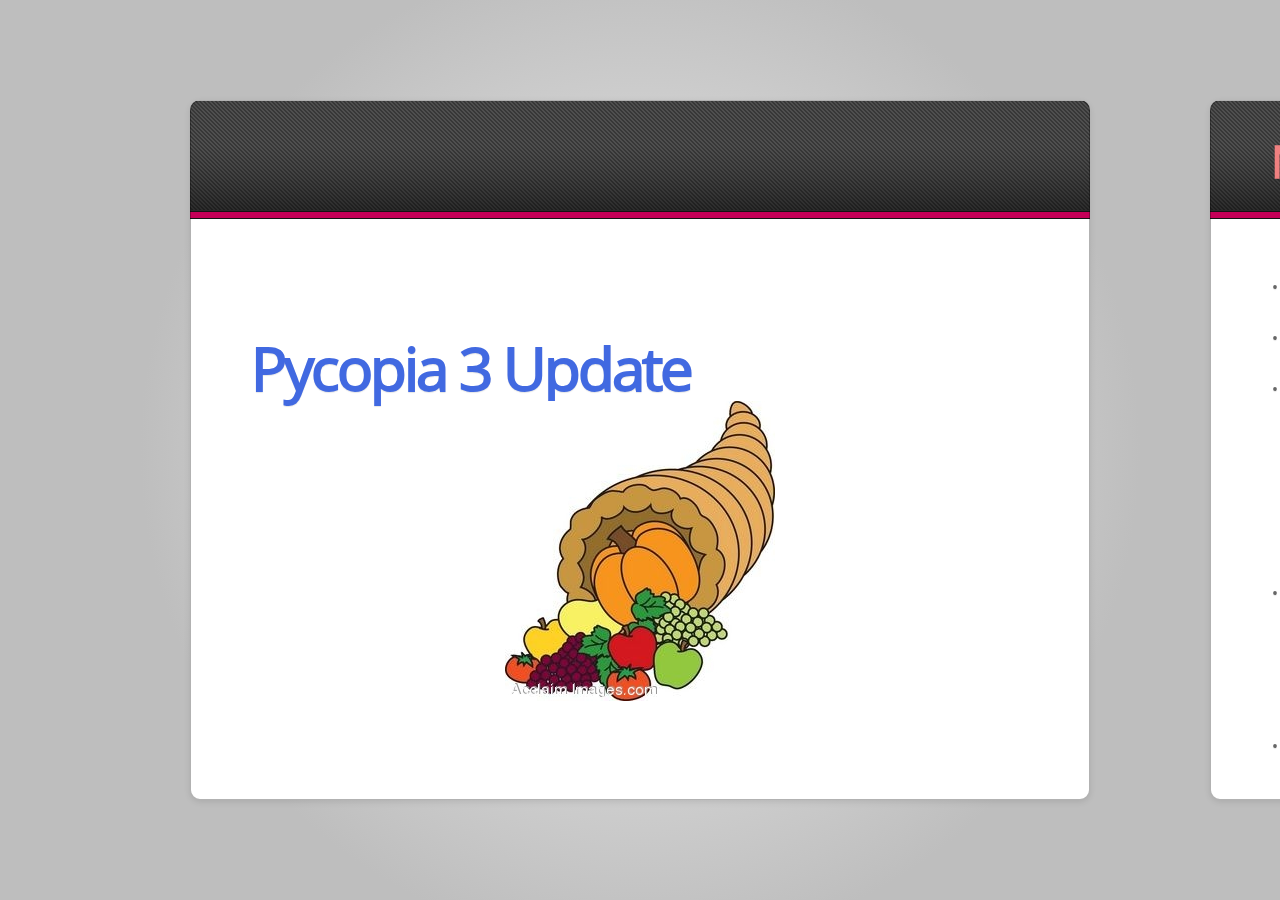
<file: index.html>
<!DOCTYPE html>


<html>
  <head>
    <meta http-equiv="Content-Type" content="text/html; charset=utf-8" />
    
    <title>Pycopia 3 Update &mdash; Pycopia 3 2015.01.07 documentation</title>
    
    <link rel="stylesheet" href="_static/basic.css" type="text/css" />
    <link rel="stylesheet" href="_static/styles.css" type="text/css" />
    <link rel="stylesheet" href="_static/single.css" type="text/css" />
    
    <link rel="stylesheet" href="_static/custom.css" type="text/css" />
    

    <link rel="stylesheet" href="_static/pygments.css" type="text/css" />
    
    <script type="text/javascript">
      var DOCUMENTATION_OPTIONS = {
        URL_ROOT:    './',
        VERSION:     '2015.01.07',
        COLLAPSE_INDEX: false,
        FILE_SUFFIX: '.html',
        HAS_SOURCE:  true
      };
    </script>
    <script type="text/javascript" src="_static/jquery.js"></script>
    <script type="text/javascript" src="_static/underscore.js"></script>
    <script type="text/javascript" src="_static/doctools.js"></script>
    <script type="text/javascript" src="_static/common.js"></script>
    <script type="text/javascript" src="_static/slides.js"></script>
    <script type="text/javascript" src="_static/sync.js"></script>
    <script type="text/javascript" src="_static/controller.js"></script>
    <script type="text/javascript" src="_static/init.js"></script>
    
    <link rel="top" title="Pycopia 3 2015.01.07 documentation" href="#" /> 
  </head>
  <body>

<section
   id="slide_container"
   class='slides layout-regular'>


  <article class="slide level-1" id="pycopia-3-update">
<h1>Pycopia 3 Update</h1>
<img alt="_images/cornucopia.jpg" class="align-center" src="_images/cornucopia.jpg" />

</article>
<article class="slide level-2" id="motivation">
<h2>Motivation</h2>
<ul class="simple">
<li>Refresh to newer Python 3 language.</li>
<li>Leverage newer third-party modules.</li>
<li>Original design somewhat ad-hoc:<ul>
<li>Concepts added over time.</li>
<li>Some features never actually used.</li>
<li>Had to extend Python in some areas.</li>
</ul>
</li>
<li>Python now has more and better standard modules.<ul>
<li>Can now use more standard modules.</li>
<li>More maintainable.</li>
</ul>
</li>
<li>Opportunity for cleaning up the code
(As with Python 3 itself)</li>
</ul>

</article>
<article class="slide level-3" id="python-3">
<h3>Python 3</h3>
<ul class="simple">
<li>Python 3 is the future of Python:<ul>
<li>Better text/unicode and data separation.</li>
<li>More built-in language features<ul>
<li>Better memory management.</li>
<li>Function annotations, non-local variables.</li>
<li><em>yield from</em>, Exception chaining, print function, enums</li>
</ul>
</li>
<li>Unified IO model.</li>
<li>Standardized asynchronous IO.</li>
<li>Active development.</li>
</ul>
</li>
</ul>

</article>
<article class="slide level-2" id="major-qa-framework-features">
<h2>Major QA Framework Features</h2>
<ul class="simple">
<li>Intended to support the entire gamut of QA activities.</li>
</ul>
<ul class="build">
<li><p class="first">Collection of modules to support writing test cases.</p>
</li>
<li><p class="first">Collection of modules to support writing tools.</p>
</li>
<li><p class="first">Means to run test cases in flexible ways.</p>
</li>
<li><p class="first">Means to report test case results that are accurate.</p>
</li>
<li><p class="first">Means to manage test cases.</p>
<blockquote>
<div><ul class="simple">
<li>Test coverage</li>
<li>Maintenance and obsolecense.</li>
</ul>
</div></blockquote>
</li>
<li><p class="first">Manage lab assets.</p>
</li>
</ul>

</article>
<article class="slide level-3" id="features-cont">
<h3>Features (cont)</h3>
<ul class="simple">
<li>Easy to write test cases; low overhead, limited boilerplate.</li>
<li>Accurate, reliable results.</li>
</ul>
<ul class="build simple">
<li>No false positives.</li>
<li>No false negatives.</li>
<li><strong>PASSED</strong> really means passed, <strong>FAIL</strong> really means fail.</li>
<li>Dynamic test suite construction (adjusts to configuration).</li>
<li>Flexible test invocation: automated or manual.</li>
<li>Mix automated and manual tests.</li>
<li>Automated test permutations.</li>
<li>Global, per-test, and per-user configuration.</li>
</ul>

</article>
<article class="slide level-3" id="id1">
<h3>Features (cont)</h3>
<ul class="simple">
<li>Abstract runtime environment.</li>
</ul>
<ul class="build simple">
<li>Test cases are portable across testbeds.</li>
<li>Test cases are are reusable in different suites.</li>
<li>General purpose controllers to interact with devices from tests, or tools.</li>
<li>Test management and reporting.<ul>
<li>Manage test coverage and risk</li>
<li>Product quality dashboards</li>
</ul>
</li>
</ul>

</article>
<article class="slide level-2" id="design-philosophy">
<h2>Design Philosophy</h2>
<ul class="simple">
<li>Modular, using Python package hierarchy.</li>
<li>Re-usable test cases.<ul>
<li>Use only abstract environment objects, not specific hardware.</li>
<li>Environment objects hold necessary data in an intuitive way.</li>
<li>Environment objects may be controlled via <em>controllers</em>, dynamically
constructed on demand by the test.</li>
<li>Small, single-purpose test case.</li>
<li>Should be composable for different purposes.</li>
<li>Dynamic suite constructions, run time selection of tests.</li>
</ul>
</li>
</ul>

</article>
<article class="slide level-2" id="id2">
<h2>Design Philosophy</h2>
<p>Test plan prose is also kept inside the test case code itself. It is the only
test case documentation. Better chance of being accurate.</p>
<p>End result are test cases that are small, simple, and easy to read and
understand.</p>
<p>Manual tests should also benefit from it, streamlining manual operations.</p>

</article>
<article class="slide level-3" id="test-outcomes">
<h3>Test Outcomes</h3>
<p>A test framework is also software, and may also have bugs.</p>
<table border="1" class="docutils">
<caption>Possible test run outcomes</caption>
<colgroup>
<col width="56%" />
<col width="44%" />
</colgroup>
<thead valign="bottom">
<tr class="row-odd"><th class="head">Framework</th>
<th class="head">Product</th>
</tr>
</thead>
<tbody valign="top">
<tr class="row-even"><td>Pass</td>
<td>Pass</td>
</tr>
<tr class="row-odd"><td>Pass</td>
<td>Fail</td>
</tr>
<tr class="row-even"><td>Fail</td>
<td>Unknown</td>
</tr>
</tbody>
</table>
<p>Framework should not report a product failure if the test actually failed.</p>

</article>
<article class="slide level-2" id="test-framework-style">
<h2>Test Framework style</h2>
<p>To that end...</p>
<ul class="build simple">
<li><strong>Python</strong>: A modern, dynamic, object-oriented scripting language.</li>
<li>Primarily an object-oriented framework design. Write test cases with
inheritance.  However, may also write and run simple script modules.</li>
<li>Leverage Python package hierarchy to organize test cases.</li>
<li>Leverage Python code introspection to find, inspect and report on test
cases.</li>
</ul>

</article>
<article class="slide level-2" id="id3">
<h2>Test Framework style</h2>
<ul class="build simple">
<li>Leverage Python exception handling to get accurate results.</li>
<li>Bail early on errors, don't continue if it doesn't make sense.</li>
<li>Automatic, doesn't depend on explicit error checking by test writer.</li>
<li>Package namespace, <em>testcases</em>, defined for all test cases. Sets of test
cases may be deployed in modular packages.</li>
</ul>

</article>
<article class="slide level-3" id="framework-test-results">
<h3>Framework Test Results</h3>
<ul class="simple">
<li><strong>PASSED</strong>: test passed (criteria was met). A test case should
positively determine this, with explicit verification.</li>
<li><strong>FAILED</strong>: test failed (criteria was not met), but the suite can
continue.</li>
<li><strong>INCOMPLETE</strong>: test could not complete, and the pass/fail
criteria could not be determined. but the suite may continue. May happen with
the test itself fails for some reason.</li>
<li><strong>ABORTED</strong>: test could not complete, and the suite cannot
continue.</li>
<li><strong>EXPECTED_FAIL</strong>: test is failing due to a bug, so is
already known to fail. New runs shouldn't report as new failure.</li>
</ul>

</article>
<article class="slide level-3" id="structure">
<h3>Structure</h3>
<p>Framework object model.</p>
<img alt="blockdiag-179ba87846fa774d995733c65dc9042cca878697.png" src="blockdiag-179ba87846fa774d995733c65dc9042cca878697.png" />
<ul class="simple">
<li>Test cases (<tt class="docutils literal"><span class="pre">TestCase</span></tt> object) implement tests. One subclass per test case.</li>
<li>Test suites (<tt class="docutils literal"><span class="pre">TestSuite</span></tt> object) contains a sequence of TestCase and
handles running them in order, and also prerequisite checking.</li>
<li>Use cases (<tt class="docutils literal"><span class="pre">UseCase</span></tt> object) construct suites at run time. They may inspect
the runtime configuration and make adjustments to the suite at that time. Or,
they may just hard-code a set of test cases.</li>
</ul>

</article>
<article class="slide level-3" id="id4">
<h3>Structure</h3>
<ul class="simple">
<li>A Python module may also act as a use case.</li>
<li>A <tt class="docutils literal"><span class="pre">TestSuite</span></tt> is polymorphic with a test case, and may be nested. Thus a
hierarchy of test cases may also be built up.</li>
</ul>
<div class="admonition note">
<p class="first admonition-title">Note</p>
<p class="last">&quot;UseCases&quot;
&quot;TestSuites&quot;
&quot;TestCases&quot;
&quot;TestResults&quot;
&quot;TestResultsData&quot;
&quot;TestJobs&quot;</p>
</div>

</article>
<article class="slide level-3" id="additional-objects">
<h3>Additional Objects</h3>
<p>Support objects include the <tt class="docutils literal"><span class="pre">TestRunner</span></tt>.</p>
<ul class="simple">
<li>It manages the environment construct and report instantiation.</li>
<li>Runs the top-level test object.</li>
<li>Takes input from the user that invokes the test (from command line
arguments, for example) and provides them in the global configuration.</li>
</ul>
<p>This way the user can control what tests are run without having to edit any
code or configuration files.</p>
<p>Can select tests from a menu for ad-hoc testing.</p>

</article>
<article class="slide level-3" id="id5">
<h3>Additional Objects</h3>
<p>User interface objects can take input from the user at run time, for manual
tests.</p>
<p>Report objects produce the test run output. May send to console, save to file,
or emailed. There is also a database table for test result records.</p>

</article>
<article class="slide level-3" id="test-case-workflow">
<h3>Test Case Workflow</h3>
<p>System supports development, test, review, and deploy workflow. Develop tests
on a development host, package, then deploy on production host.
This is optional. A broader code review process may also be used.</p>
<img alt="actdiag-4e912ad2f9d2cce65396bdb1dc7a53a441cad6cb.png" src="actdiag-4e912ad2f9d2cce65396bdb1dc7a53a441cad6cb.png" />

</article>
<article class="slide level-3" id="but-wait-there-s-more">
<h3>But wait, there's more!</h3>
<blockquote>
<div><ul class="simple">
<li>Scalable deployment (single user to multi-user).</li>
<li>Leverage more Python features and other open-source modules.</li>
<li>New design makes it easier to add functionality.</li>
<li>Easier to manage test cases and equipment.</li>
</ul>
</div></blockquote>
<ul class="simple">
<li>Test runs emit signals when run.<ul>
<li>Decouples test output from test cases.</li>
<li>Extend reporting with custom listeners.</li>
<li>Based on <a class="reference external" href="http://pythonhosted.org//blinker/">blinker</a> third-party module.</li>
</ul>
</li>
</ul>

</article>
<article class="slide level-2" id="database">
<h2>Database</h2>
<p>QA Framework contains integral database.
Provides complete QA model.</p>
<ul class="simple">
<li>May be configured to use sqlite (small installations), or postgresql.</li>
</ul>
<p>New ORM layer:</p>
<blockquote>
<div><ul class="simple">
<li>Based on <a class="reference external" href="https://peewee.readthedocs.org/en/latest/#">peewee</a>: single module, smaller and simpler.</li>
<li>Models can be used directly by advanced developers.</li>
</ul>
</div></blockquote>

</article>
<article class="slide level-3" id="contains">
<h3>Contains</h3>
<blockquote>
<div><ul class="simple">
<li>Lab equipment data</li>
<li>Test case data</li>
<li>Configuration</li>
<li>Test bed (environment) associations and roles.</li>
</ul>
</div></blockquote>

</article>
<article class="slide level-3" id="benefits">
<h3>Benefits</h3>
<ul class="simple">
<li>Persistent configuration</li>
<li>Enables complex association modelling with foriegn keys.</li>
<li>Managable by numerous user interfaces.</li>
<li>Scalable - leverage databases's client-server model.</li>
<li>Central, single source of &quot;truth&quot;.<ul>
<li>Central knowledge base (no private spreadsheets)</li>
<li>All Equipment information</li>
<li>Generate various reports (test coverage to lab assets).</li>
</ul>
</li>
</ul>

</article>
<article class="slide level-3" id="equipment-and-environments">
<h3>Equipment and Environments</h3>
<p>Lab equipment and environment grouping.</p>
<ul>
<li><p class="first">All knowledge about all lab equipment is stored.</p>
</li>
<li><p class="first">Interconnections are also modelled.</p>
</li>
<li><p class="first">Test cases may use this information to construct configurations.</p>
</li>
<li><p class="first">Users may use this information to understand topology and test scenarios.</p>
</li>
<li><p class="first">Extensible attribute system.</p>
</li>
<li><p class="first">Environments</p>
<blockquote>
<div><ul class="simple">
<li>Equipment can take on one or more roles in one or more environments.</li>
<li>Equipment can be grouped into an <em>environment</em>.</li>
<li>Test runs target a particular environment.</li>
<li>Special role is <em>DUT</em>, the device under test.</li>
</ul>
</div></blockquote>
</li>
</ul>
<img alt="blockdiag-705d623acd9c391c7cdc987063470e78576ec18e.png" src="blockdiag-705d623acd9c391c7cdc987063470e78576ec18e.png" />
<div class="section level-4" id="manual-testing">
<h4>Manual Testing</h4>
<p>Supports more efficient manual testing. Resource reservation.</p>
<p>Answer questions quickly, such as:</p>
<blockquote>
<div><ul class="simple">
<li>What is the IP address of a device?</li>
<li>What is the IP address of the console server?</li>
<li>How do I log in?</li>
<li>Where is it?</li>
<li>Who do I contact when it breaks or needs updates?</li>
<li>Who do I contact to use it?</li>
</ul>
</div></blockquote>
<p>Manual test case code may also present info to the user from here.</p>
</div><div class="section level-4" id="lab-maintenace">
<h4>Lab maintenace</h4>
<ul class="simple">
<li>Faster and more effective equipment management<ul>
<li>Warranty info</li>
<li>Maintenance contracts</li>
<li>Repair status</li>
<li>RMA contact</li>
</ul>
</li>
</ul>
</div>
</article>
<article class="slide level-3" id="test-cases">
<h3>Test Cases</h3>
<p>Database holds information about test cases as well. Syncronized with code
base. Also provides a means to construct static test suites using an
interactive user interface.</p>
<ul class="simple">
<li><tt class="docutils literal"><span class="pre">UseCase</span></tt> is just used to document the various use cases, for reporting.</li>
<li><tt class="docutils literal"><span class="pre">TestSuites</span></tt> are containers of TestCases. May be used for static suites.</li>
<li><tt class="docutils literal"><span class="pre">TestCases</span></tt> reference specs, procedures, and test results, for reporting.</li>
</ul>
<img alt="blockdiag-1dd0310bb640982bb53397119fbf8827bdc264fd.png" src="blockdiag-1dd0310bb640982bb53397119fbf8827bdc264fd.png" />
<div class="section level-4" id="automated-automation">
<h4>Automated Automation</h4>
<ul class="simple">
<li>A <tt class="docutils literal"><span class="pre">TestJobs</span></tt> collects a suite, environment, and configuration together for
repeatable runs.</li>
<li>A <tt class="docutils literal"><span class="pre">Schedule</span></tt> records schedules of <tt class="docutils literal"><span class="pre">TestJobs</span></tt> that is used to configure
<tt class="docutils literal"><span class="pre">cron</span></tt> to run the jobs.</li>
</ul>
</div>
</article>
<article class="slide level-3" id="configuration">
<h3>Configuration</h3>
<p>General, persistent configuration items.</p>
<ul class="simple">
<li>Custom attributes may be attached to Equipment and Environments.</li>
<li>Global configuration in a hierarchical structure.</li>
</ul>

</article>
<article class="slide level-3" id="projects">
<h3>Projects</h3>
<p>Some support for project management and project information.</p>
<ul class="simple">
<li>Primarily used for managing test case coverage.<ul>
<li>What functional areas are tested? Which are lacking?</li>
</ul>
</li>
<li>Associate test cases with functional areas.</li>
<li>Assign risk factors to help prioritize test production.</li>
</ul>
<img alt="blockdiag-188601b1e5f458977f2dff4ecd5a687f538cc2d5.png" src="blockdiag-188601b1e5f458977f2dff4ecd5a687f538cc2d5.png" />

</article>
<article class="slide level-2" id="example-test">
<h2>Example Test</h2>
<p>Here is how you would write a test case.</p>
<div class="code python highlight-python"><div class="highlight"><pre><span class="kn">from</span> <span class="nn">pycopia.QA</span> <span class="kn">import</span> <span class="n">core</span>

<span class="k">class</span> <span class="nc">MyTestCase</span><span class="p">(</span><span class="n">core</span><span class="o">.</span><span class="n">TestCase</span><span class="p">):</span>
    <span class="sd">&quot;&quot;&quot;</span>
<span class="sd">    Purpose</span>
<span class="sd">    -------</span>

<span class="sd">    Documentation, test plan is contained in the code.</span>
<span class="sd">    ...</span>
<span class="sd">    &quot;&quot;&quot;</span>
    <span class="k">def</span> <span class="nf">execute</span><span class="p">(</span><span class="bp">self</span><span class="p">):</span>
        <span class="n">result</span> <span class="o">=</span> <span class="n">do_something_here</span><span class="p">()</span>
        <span class="k">if</span> <span class="n">result</span><span class="p">:</span>
            <span class="bp">self</span><span class="o">.</span><span class="n">passed</span><span class="p">(</span><span class="s">&quot;The test meets the criteria&quot;</span><span class="p">)</span>
        <span class="k">else</span><span class="p">:</span>
            <span class="bp">self</span><span class="o">.</span><span class="n">failed</span><span class="p">(</span><span class="s">&quot;The test did NOT meets the criteria&quot;</span><span class="p">)</span>
</pre></div>
</div>

</article>
<article class="slide level-3" id="test-module">
<h3>Test Module</h3>
<div class="code python highlight-python"><div class="highlight"><pre><span class="sd">&quot;&quot;&quot;</span>
<span class="sd">Simple implementations may be as simple as this.</span>
<span class="sd">&quot;&quot;&quot;</span>
<span class="k">def</span> <span class="nf">execute</span><span class="p">():</span>
    <span class="k">print</span><span class="p">(</span><span class="s">&quot;You got me&quot;</span><span class="p">)</span>
    <span class="n">info</span><span class="p">(</span><span class="s">&quot;same place&quot;</span><span class="p">)</span>
    <span class="n">assertTrue</span><span class="p">(</span><span class="bp">True</span><span class="p">)</span>
    <span class="n">assertFalse</span><span class="p">(</span><span class="bp">False</span><span class="p">)</span>
    <span class="n">passed</span><span class="p">(</span><span class="s">&quot;Test passed&quot;</span><span class="p">)</span>
</pre></div>
</div>
<p>And that's it.</p>

</article>
<article class="slide level-2" id="various-user-interfaces">
<h2>Various User Interfaces</h2>
<p>The tests and runner are decoupled from the console and user interface.</p>
<ul class="simple">
<li>Command line tools</li>
<li>Terminal based front-end</li>
<li>Web UI front end.</li>
<li>Run automated job (e.g. from cron).</li>
</ul>

</article>
<article class="slide level-2" id="questions">
<h2>Questions?</h2>
<p>Any questions?</p>
<div class="toctree-wrapper compound">
<ul class="simple">
</ul>
</div>

</article>


</section>

<section id="slide_notes">

</section>

  </body>
</html>
</file>
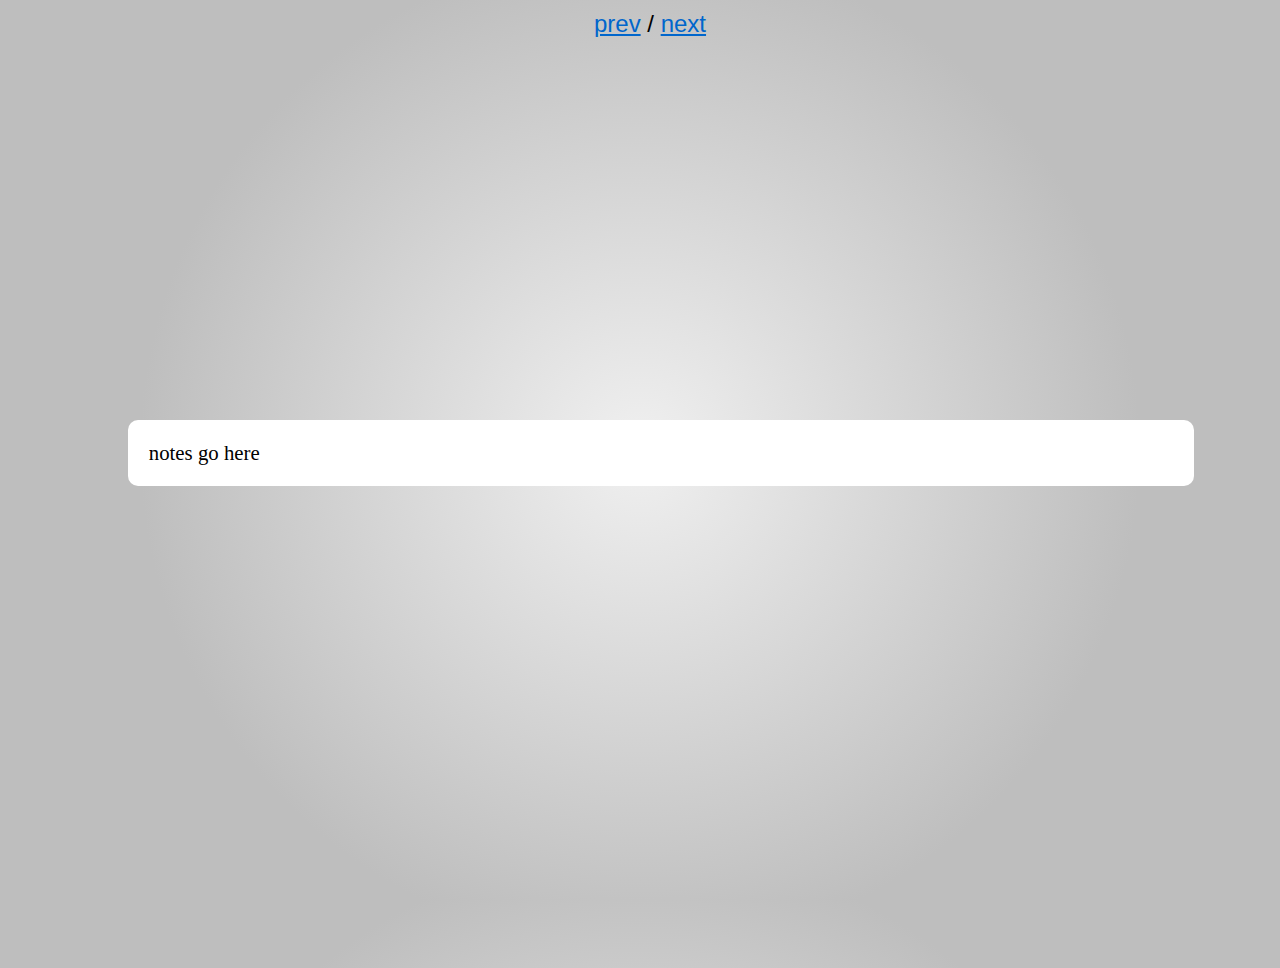
<file: console.html>
<!DOCTYPE html>


<html>
  <head>
    <meta http-equiv="Content-Type" content="text/html; charset=utf-8" />
    
    <title>Presenter Console &mdash; Pycopia 3 2015.01.07 documentation</title>
    
    <link rel="stylesheet" href="_static/basic.css" type="text/css" />
    <link rel="stylesheet" href="_static/styles.css" type="text/css" />
    <link rel="stylesheet" href="_static/single.css" type="text/css" />
    
    <link rel="stylesheet" href="_static/custom.css" type="text/css" />
    

    <link rel="stylesheet" href="_static/pygments.css" type="text/css" />
    <link rel="stylesheet" href="_static/console.css" type="text/css" />
    
    <script type="text/javascript">
      var DOCUMENTATION_OPTIONS = {
        URL_ROOT:    './',
        VERSION:     '2015.01.07',
        COLLAPSE_INDEX: false,
        FILE_SUFFIX: '.html',
        HAS_SOURCE:  true
      };
    </script>
    <script type="text/javascript" src="_static/jquery.js"></script>
    <script type="text/javascript" src="_static/underscore.js"></script>
    <script type="text/javascript" src="_static/doctools.js"></script>
    <script type="text/javascript" src="_static/common.js"></script>
    <script type="text/javascript" src="_static/console.js"></script>
    
    <link rel="top" title="Pycopia 3 2015.01.07 documentation" href="index.html" /> 
  </head>
  <body>
    <section id="controls">
      <a href="" id="prev">prev</a>
      <span id="cur_slide_num"></span> / <span id="num_slides"></span>
      <a href="" id="next">next</a>
    </section>


<section
   id="slide_container"
   class='slides table'>

 
</section>

<section id="slide_notes">
<div class="presenter_notes" id="presenter_notes">notes go here</div>
</section>

  </body>
</html>
</file>
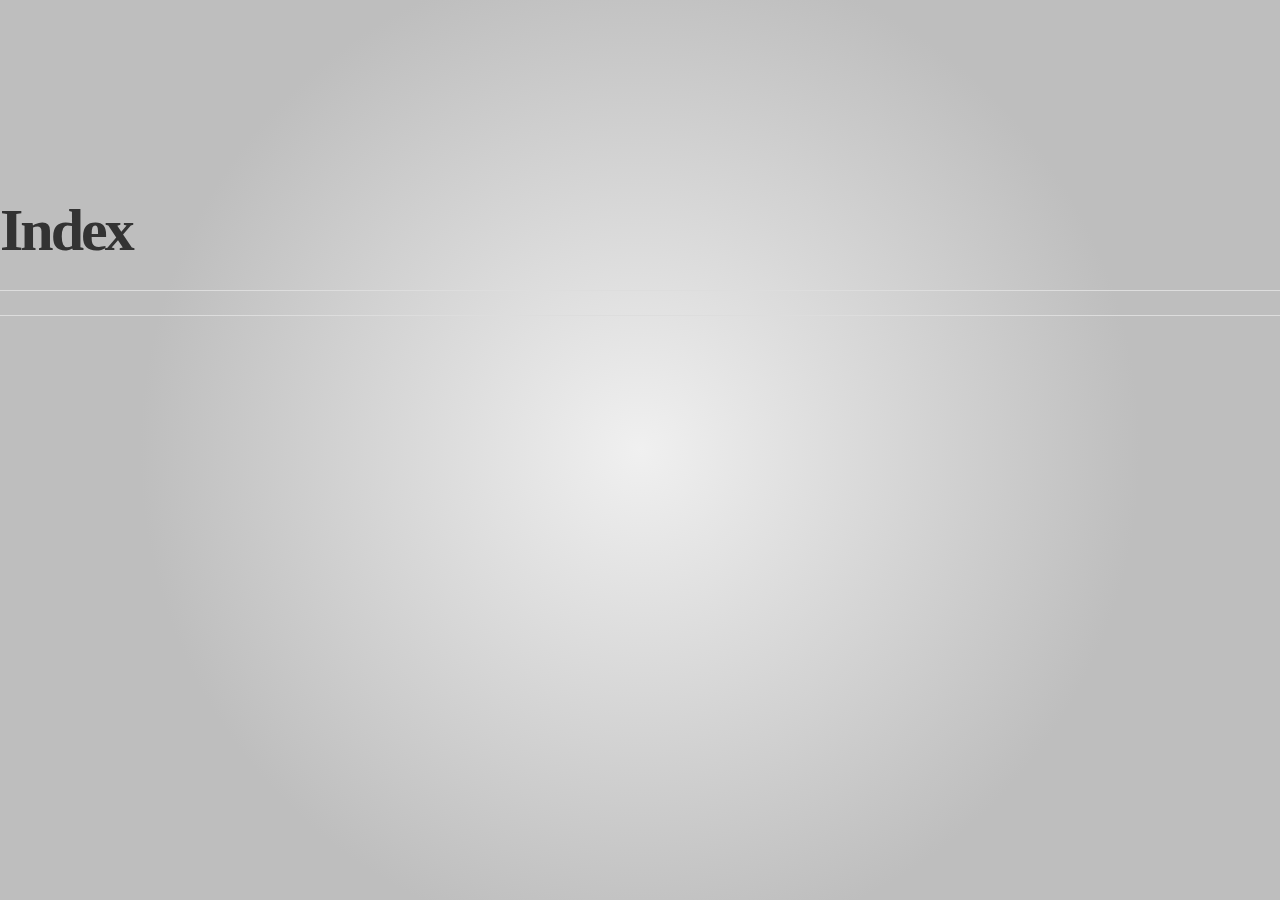
<file: genindex.html>
<!DOCTYPE html>


<html>
  <head>
    <meta http-equiv="Content-Type" content="text/html; charset=utf-8" />
    
    <title>Index &mdash; Pycopia 3 2015.01.07 documentation</title>
    
    <link rel="stylesheet" href="_static/basic.css" type="text/css" />
    <link rel="stylesheet" href="_static/styles.css" type="text/css" />
    <link rel="stylesheet" href="_static/single.css" type="text/css" />
    
    <link rel="stylesheet" href="_static/custom.css" type="text/css" />
    

    <link rel="stylesheet" href="_static/pygments.css" type="text/css" />
    
    <script type="text/javascript">
      var DOCUMENTATION_OPTIONS = {
        URL_ROOT:    './',
        VERSION:     '2015.01.07',
        COLLAPSE_INDEX: false,
        FILE_SUFFIX: '.html',
        HAS_SOURCE:  true
      };
    </script>
    <script type="text/javascript" src="_static/jquery.js"></script>
    <script type="text/javascript" src="_static/underscore.js"></script>
    <script type="text/javascript" src="_static/doctools.js"></script>
    <script type="text/javascript" src="_static/common.js"></script>
    <script type="text/javascript" src="_static/slides.js"></script>
    <script type="text/javascript" src="_static/sync.js"></script>
    <script type="text/javascript" src="_static/controller.js"></script>
    <script type="text/javascript" src="_static/init.js"></script>
    
    <link rel="top" title="Pycopia 3 2015.01.07 documentation" href="index.html" /> 
  </head>
  <body>

<section
   id="slide_container"
   class='slides layout-regular'>



<h1 id="index">Index</h1>

<div class="genindex-jumpbox">
 
</div>


</section>

<section id="slide_notes">

</section>

  </body>
</html>
</file>
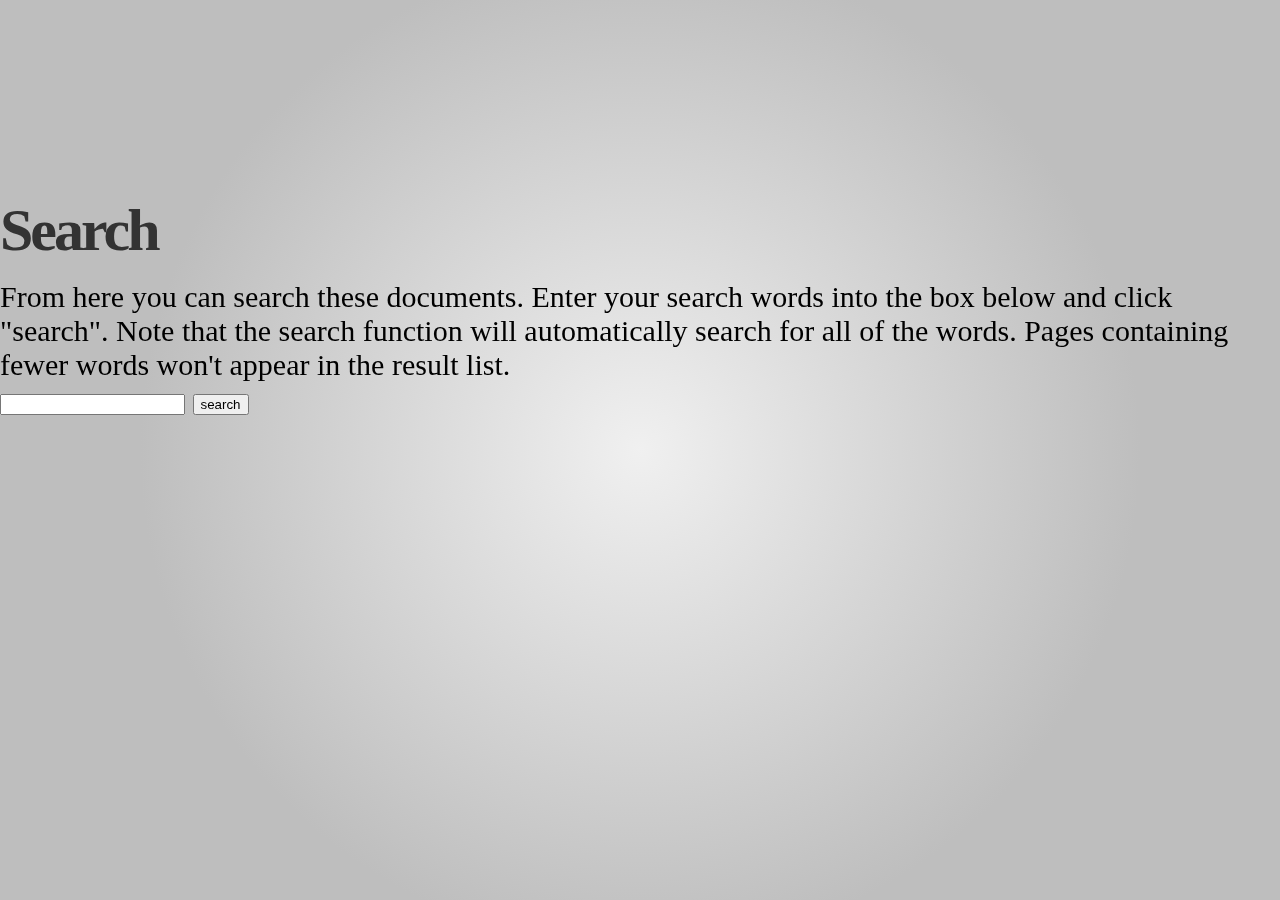
<file: search.html>
<!DOCTYPE html>


<html>
  <head>
    <meta http-equiv="Content-Type" content="text/html; charset=utf-8" />
    
    <title>Search &mdash; Pycopia 3 2015.01.07 documentation</title>
    
    <link rel="stylesheet" href="_static/basic.css" type="text/css" />
    <link rel="stylesheet" href="_static/styles.css" type="text/css" />
    <link rel="stylesheet" href="_static/single.css" type="text/css" />
    
    <link rel="stylesheet" href="_static/custom.css" type="text/css" />
    

    <link rel="stylesheet" href="_static/pygments.css" type="text/css" />
    
    <script type="text/javascript">
      var DOCUMENTATION_OPTIONS = {
        URL_ROOT:    './',
        VERSION:     '2015.01.07',
        COLLAPSE_INDEX: false,
        FILE_SUFFIX: '.html',
        HAS_SOURCE:  true
      };
    </script>
    <script type="text/javascript" src="_static/jquery.js"></script>
    <script type="text/javascript" src="_static/underscore.js"></script>
    <script type="text/javascript" src="_static/doctools.js"></script>
    <script type="text/javascript" src="_static/common.js"></script>
    <script type="text/javascript" src="_static/slides.js"></script>
    <script type="text/javascript" src="_static/sync.js"></script>
    <script type="text/javascript" src="_static/controller.js"></script>
    <script type="text/javascript" src="_static/init.js"></script>
    <script type="text/javascript" src="_static/searchtools.js"></script>
    
    <link rel="top" title="Pycopia 3 2015.01.07 documentation" href="index.html" />
  <script type="text/javascript">
    jQuery(function() { Search.loadIndex("searchindex.js"); });
  </script>
  
  <script type="text/javascript" id="searchindexloader"></script>
   

  </head>
  <body>

<section
   id="slide_container"
   class='slides layout-regular'>


  <h1 id="search-documentation">Search</h1>
  <div id="fallback" class="admonition warning">
  <script type="text/javascript">$('#fallback').hide();</script>
  <p>
    Please activate JavaScript to enable the search
    functionality.
  </p>
  </div>
  <p>
    From here you can search these documents. Enter your search
    words into the box below and click "search". Note that the search
    function will automatically search for all of the words. Pages
    containing fewer words won't appear in the result list.
  </p>
  <form action="" method="get">
    <input type="text" name="q" value="" />
    <input type="submit" value="search" />
    <span id="search-progress" style="padding-left: 10px"></span>
  </form>
  
  <div id="search-results">
  
  </div>

</section>

<section id="slide_notes">

</section>

  </body>
</html>
</file>
<file: _static/basic.css>
/*
 * basic.css
 * ~~~~~~~~~
 *
 * Sphinx stylesheet -- basic theme.
 *
 * :copyright: Copyright 2007-2014 by the Sphinx team, see AUTHORS.
 * :license: BSD, see LICENSE for details.
 *
 */

/* -- main layout ----------------------------------------------------------- */

div.clearer {
    clear: both;
}

/* -- relbar ---------------------------------------------------------------- */

div.related {
    width: 100%;
    font-size: 90%;
}

div.related h3 {
    display: none;
}

div.related ul {
    margin: 0;
    padding: 0 0 0 10px;
    list-style: none;
}

div.related li {
    display: inline;
}

div.related li.right {
    float: right;
    margin-right: 5px;
}

/* -- sidebar --------------------------------------------------------------- */

div.sphinxsidebarwrapper {
    padding: 10px 5px 0 10px;
}

div.sphinxsidebar {
    float: left;
    width: 230px;
    margin-left: -100%;
    font-size: 90%;
}

div.sphinxsidebar ul {
    list-style: none;
}

div.sphinxsidebar ul ul,
div.sphinxsidebar ul.want-points {
    margin-left: 20px;
    list-style: square;
}

div.sphinxsidebar ul ul {
    margin-top: 0;
    margin-bottom: 0;
}

div.sphinxsidebar form {
    margin-top: 10px;
}

div.sphinxsidebar input {
    border: 1px solid #98dbcc;
    font-family: sans-serif;
    font-size: 1em;
}

div.sphinxsidebar #searchbox input[type="text"] {
    width: 170px;
}

div.sphinxsidebar #searchbox input[type="submit"] {
    width: 30px;
}

img {
    border: 0;
    max-width: 100%;
}

/* -- search page ----------------------------------------------------------- */

ul.search {
    margin: 10px 0 0 20px;
    padding: 0;
}

ul.search li {
    padding: 5px 0 5px 20px;
    background-image: url(file.png);
    background-repeat: no-repeat;
    background-position: 0 7px;
}

ul.search li a {
    font-weight: bold;
}

ul.search li div.context {
    color: #888;
    margin: 2px 0 0 30px;
    text-align: left;
}

ul.keywordmatches li.goodmatch a {
    font-weight: bold;
}

/* -- index page ------------------------------------------------------------ */

table.contentstable {
    width: 90%;
}

table.contentstable p.biglink {
    line-height: 150%;
}

a.biglink {
    font-size: 1.3em;
}

span.linkdescr {
    font-style: italic;
    padding-top: 5px;
    font-size: 90%;
}

/* -- general index --------------------------------------------------------- */

table.indextable {
    width: 100%;
}

table.indextable td {
    text-align: left;
    vertical-align: top;
}

table.indextable dl, table.indextable dd {
    margin-top: 0;
    margin-bottom: 0;
}

table.indextable tr.pcap {
    height: 10px;
}

table.indextable tr.cap {
    margin-top: 10px;
    background-color: #f2f2f2;
}

img.toggler {
    margin-right: 3px;
    margin-top: 3px;
    cursor: pointer;
}

div.modindex-jumpbox {
    border-top: 1px solid #ddd;
    border-bottom: 1px solid #ddd;
    margin: 1em 0 1em 0;
    padding: 0.4em;
}

div.genindex-jumpbox {
    border-top: 1px solid #ddd;
    border-bottom: 1px solid #ddd;
    margin: 1em 0 1em 0;
    padding: 0.4em;
}

/* -- general body styles --------------------------------------------------- */

a.headerlink {
    visibility: hidden;
}

h1:hover > a.headerlink,
h2:hover > a.headerlink,
h3:hover > a.headerlink,
h4:hover > a.headerlink,
h5:hover > a.headerlink,
h6:hover > a.headerlink,
dt:hover > a.headerlink {
    visibility: visible;
}

div.body p.caption {
    text-align: inherit;
}

div.body td {
    text-align: left;
}

.field-list ul {
    padding-left: 1em;
}

.first {
    margin-top: 0 !important;
}

p.rubric {
    margin-top: 30px;
    font-weight: bold;
}

img.align-left, .figure.align-left, object.align-left {
    clear: left;
    float: left;
    margin-right: 1em;
}

img.align-right, .figure.align-right, object.align-right {
    clear: right;
    float: right;
    margin-left: 1em;
}

img.align-center, .figure.align-center, object.align-center {
  display: block;
  margin-left: auto;
  margin-right: auto;
}

.align-left {
    text-align: left;
}

.align-center {
    text-align: center;
}

.align-right {
    text-align: right;
}

/* -- sidebars -------------------------------------------------------------- */

div.sidebar {
    margin: 0 0 0.5em 1em;
    border: 1px solid #ddb;
    padding: 7px 7px 0 7px;
    background-color: #ffe;
    width: 40%;
    float: right;
}

p.sidebar-title {
    font-weight: bold;
}

/* -- topics ---------------------------------------------------------------- */

div.topic {
    border: 1px solid #ccc;
    padding: 7px 7px 0 7px;
    margin: 10px 0 10px 0;
}

p.topic-title {
    font-size: 1.1em;
    font-weight: bold;
    margin-top: 10px;
}

/* -- admonitions ----------------------------------------------------------- */

div.admonition {
    margin-top: 10px;
    margin-bottom: 10px;
    padding: 7px;
}

div.admonition dt {
    font-weight: bold;
}

div.admonition dl {
    margin-bottom: 0;
}

p.admonition-title {
    margin: 0px 10px 5px 0px;
    font-weight: bold;
}

div.body p.centered {
    text-align: center;
    margin-top: 25px;
}

/* -- tables ---------------------------------------------------------------- */

table.docutils {
    border: 0;
    border-collapse: collapse;
}

table.docutils td, table.docutils th {
    padding: 1px 8px 1px 5px;
    border-top: 0;
    border-left: 0;
    border-right: 0;
    border-bottom: 1px solid #aaa;
}

table.field-list td, table.field-list th {
    border: 0 !important;
}

table.footnote td, table.footnote th {
    border: 0 !important;
}

th {
    text-align: left;
    padding-right: 5px;
}

table.citation {
    border-left: solid 1px gray;
    margin-left: 1px;
}

table.citation td {
    border-bottom: none;
}

/* -- other body styles ----------------------------------------------------- */

ol.arabic {
    list-style: decimal;
}

ol.loweralpha {
    list-style: lower-alpha;
}

ol.upperalpha {
    list-style: upper-alpha;
}

ol.lowerroman {
    list-style: lower-roman;
}

ol.upperroman {
    list-style: upper-roman;
}

dl {
    margin-bottom: 15px;
}

dd p {
    margin-top: 0px;
}

dd ul, dd table {
    margin-bottom: 10px;
}

dd {
    margin-top: 3px;
    margin-bottom: 10px;
    margin-left: 30px;
}

dt:target, .highlighted {
    background-color: #fbe54e;
}

dl.glossary dt {
    font-weight: bold;
    font-size: 1.1em;
}

.field-list ul {
    margin: 0;
    padding-left: 1em;
}

.field-list p {
    margin: 0;
}

.optional {
    font-size: 1.3em;
}

.versionmodified {
    font-style: italic;
}

.system-message {
    background-color: #fda;
    padding: 5px;
    border: 3px solid red;
}

.footnote:target  {
    background-color: #ffa;
}

.line-block {
    display: block;
    margin-top: 1em;
    margin-bottom: 1em;
}

.line-block .line-block {
    margin-top: 0;
    margin-bottom: 0;
    margin-left: 1.5em;
}

.guilabel, .menuselection {
    font-family: sans-serif;
}

.accelerator {
    text-decoration: underline;
}

.classifier {
    font-style: oblique;
}

abbr, acronym {
    border-bottom: dotted 1px;
    cursor: help;
}

/* -- code displays --------------------------------------------------------- */

pre {
    overflow: auto;
    overflow-y: hidden;  /* fixes display issues on Chrome browsers */
}

td.linenos pre {
    padding: 5px 0px;
    border: 0;
    background-color: transparent;
    color: #aaa;
}

table.highlighttable {
    margin-left: 0.5em;
}

table.highlighttable td {
    padding: 0 0.5em 0 0.5em;
}

tt.descname {
    background-color: transparent;
    font-weight: bold;
    font-size: 1.2em;
}

tt.descclassname {
    background-color: transparent;
}

tt.xref, a tt {
    background-color: transparent;
    font-weight: bold;
}

h1 tt, h2 tt, h3 tt, h4 tt, h5 tt, h6 tt {
    background-color: transparent;
}

.viewcode-link {
    float: right;
}

.viewcode-back {
    float: right;
    font-family: sans-serif;
}

div.viewcode-block:target {
    margin: -1px -10px;
    padding: 0 10px;
}

/* -- math display ---------------------------------------------------------- */

img.math {
    vertical-align: middle;
}

div.body div.math p {
    text-align: center;
}

span.eqno {
    float: right;
}

/* -- printout stylesheet --------------------------------------------------- */

@media print {
    div.document,
    div.documentwrapper,
    div.bodywrapper {
        margin: 0 !important;
        width: 100%;
    }

    div.sphinxsidebar,
    div.related,
    div.footer,
    #top-link {
        display: none;
    }
}
</file>
<file: _static/styles.css>
@import url(fonts/stylesheet.css);

/*
  Google HTML5 slides template

  Authors: Luke Mahé (code)
           Marcin Wichary (code and design)

           Dominic Mazzoni (browser compatibility)
           Charles Chen (ChromeVox support)

  URL: http://code.google.com/p/html5slides/
*/

/* Framework */

html {
  height: 100%;
}

body {
  margin: 0;
  padding: 0;

  display: block !important;

  height: 100%;
  min-height: 740px;

  overflow-x: hidden;
  overflow-y: auto;

  background: rgb(215, 215, 215);
  background: -o-radial-gradient(rgb(240, 240, 240), rgb(190, 190, 190));
  background: -moz-radial-gradient(rgb(240, 240, 240), rgb(190, 190, 190));
  background: -webkit-radial-gradient(rgb(240, 240, 240), rgb(190, 190, 190));
  background: -webkit-gradient(radial, 50% 50%, 0, 50% 50%, 500, from(rgb(240, 240, 240)), to(rgb(190, 190, 190)));

  -webkit-font-smoothing: antialiased;
}

.slides {
  width: 100%;
  height: 100%;
  left: 0;

  position: absolute;

  -webkit-transform: translate3d(0, 0, 0);
}

.slides > article {
  display: block;

  position: absolute;
  overflow: hidden;

  width: 900px;
  height: 700px;

  left: 50%;
  top: 50%;

  margin-left: -450px;
  margin-top: -350px;

  padding: 40px 60px;

  box-sizing: border-box;
  -o-box-sizing: border-box;
  -moz-box-sizing: border-box;
  -webkit-box-sizing: border-box;

  border-radius: 10px;
  -o-border-radius: 10px;
  -moz-border-radius: 10px;
  -webkit-border-radius: 10px;

  background-color: white;

  box-shadow: 0 2px 6px rgba(0, 0, 0, .1);
  border: 1px solid rgba(0, 0, 0, .3);

  transition: transform .3s ease-out;
  -o-transition: -o-transform .3s ease-out;
  -moz-transition: -moz-transform .3s ease-out;
  -webkit-transition: -webkit-transform .3s ease-out;
}
.slides.layout-widescreen > article {
  margin-left: -550px;
  width: 1100px;
}
.slides.layout-faux-widescreen > article {
  margin-left: -550px;
  width: 1100px;

  padding: 40px 160px;
}

.slides.layout-widescreen > article:not(.nobackground):not(.biglogo),
.slides.layout-faux-widescreen > article:not(.nobackground):not(.biglogo) {
  background-position-x: 0, 840px;
}

.slides > article.appear {
    transition: none;
    display: none;
}

.slides > article.fade-in {
    transition: opacity 0.2s;
}

.slides > article.fade-in.current {
    z-index: 100;
}

.slides .handout {
    display: none;
}

.slides.table {
    font-size: 15px;
    padding: 10px;
}

.slides.table > .slide-area {
    display: none;
}

.slides.table > article:hover {
    -moz-box-shadow: 0px 0px 20px yellow;
    -webkit-box-shadow: 0px 0px 20px yellow;
    box-shadow: 0px 0px 20px yellow;
    border: 2px;
}

.slides.table > article {
  display: block;
  float: left;
  position: relative;
  overflow: hidden;

  width: 450px;
  height: 350px;

  left: 0;
  top: 0;

  margin: 10px;

  padding: 20px 30px;

  box-sizing: border-box;
  -o-box-sizing: border-box;
  -moz-box-sizing: border-box;
  -webkit-box-sizing: border-box;

  border-radius: 10px;
  -o-border-radius: 10px;
  -moz-border-radius: 10px;
  -webkit-border-radius: 10px;

  box-shadow: 0 2px 6px rgba(0, 0, 0, .1);
  border: 1px solid rgba(0, 0, 0, .3);

  /* transform: scale(0.5); */
  /* -webkit-transform: scale(0.5); */
  transition: width height .3s ease-out;
  -o-transition: -o-transform .3s ease-out;
  -moz-transition: -moz-transform .3s ease-out;
  -webkit-transition: width height .3s ease-out;
}

.slides.table > article,
.slides.table > article.next,
.slides.table > article.far-past,
.slides.table > article.past,
.slides.table > article.current,
.slides.table > article.far-next {
    display: block;
    transform: translate(0px);
    -o-transform: translate(0px);
    -moz-transform: translate(0px);
    -webkit-transform: translate(0px);
}

.slides.table > article .to-build {
    opacity: 100;
}

/* Clickable/tappable areas */

.slide-area {
  z-index: 1000;

  position: absolute;
  left: 0;
  top: 0;
  width: 150px;
  height: 700px;

  left: 50%;
  top: 50%;

  cursor: pointer;
  margin-top: -350px;

  tap-highlight-color: transparent;
  -o-tap-highlight-color: transparent;
  -moz-tap-highlight-color: transparent;
  -webkit-tap-highlight-color: transparent;
}
#prev-slide-area {
  margin-left: -550px;
}
#next-slide-area {
  margin-left: 400px;
}
.slides.layout-widescreen #prev-slide-area,
.slides.layout-faux-widescreen #prev-slide-area {
  margin-left: -650px;
}
.slides.layout-widescreen #next-slide-area,
.slides.layout-faux-widescreen #next-slide-area {
  margin-left: 500px;
}

/* Slides */

.slides > article {
  display: none;
}
.slides > article.far-past {
  display: block;
  transform: translate(-2040px);
  -o-transform: translate(-2040px);
  -moz-transform: translate(-2040px);
  -webkit-transform: translate3d(-2040px, 0, 0);
}
.slides > article.past {
  display: block;
  transform: translate(-1020px);
  -o-transform: translate(-1020px);
  -moz-transform: translate(-1020px);
  -webkit-transform: translate3d(-1020px, 0, 0);
}
.slides > article.current {
  display: block;
  opacity: 1;
  transform: translate(0);
  -o-transform: translate(0);
  -moz-transform: translate(0);
  -webkit-transform: translate3d(0, 0, 0);
}
.slides > article.next {
  display: block;
  transform: translate(1020px);
  -o-transform: translate(1020px);
  -moz-transform: translate(1020px);
  -webkit-transform: translate3d(1020px, 0, 0);
}
.slides > article.far-next {
  display: block;
  transform: translate(2040px);
  -o-transform: translate(2040px);
  -moz-transform: translate(2040px);
  -webkit-transform: translate3d(2040px, 0, 0);
}

.slides.layout-widescreen > article.far-past,
.slides.layout-faux-widescreen > article.far-past {
  display: block;
  transform: translate(-2260px);
  -o-transform: translate(-2260px);
  -moz-transform: translate(-2260px);
  -webkit-transform: translate3d(-2260px, 0, 0);
}
.slides.layout-widescreen > article.past,
.slides.layout-faux-widescreen > article.past {
  display: block;
  transform: translate(-1130px);
  -o-transform: translate(-1130px);
  -moz-transform: translate(-1130px);
  -webkit-transform: translate3d(-1130px, 0, 0);
}
.slides.layout-widescreen > article.current,
.slides.layout-faux-widescreen > article.current {
  display: block;
  transform: translate(0);
  -o-transform: translate(0);
  -moz-transform: translate(0);
  -webkit-transform: translate3d(0, 0, 0);
}
.slides.layout-widescreen > article.next,
.slides.layout-faux-widescreen > article.next {
  display: block;
  transform: translate(1130px);
  -o-transform: translate(1130px);
  -moz-transform: translate(1130px);
  -webkit-transform: translate3d(1130px, 0, 0);
}
.slides.layout-widescreen > article.far-next,
.slides.layout-faux-widescreen > article.far-next {
  display: block;
  transform: translate(2260px);
  -o-transform: translate(2260px);
  -moz-transform: translate(2260px);
  -webkit-transform: translate3d(2260px, 0, 0);
}

.slides > article.fade-in.next,
.slides > article.fade-in.far-past,
.slides > article.fade-in.past,
.slides > article.fade-in.far-next {
    opacity: 0;
    transform: translate(0px);
    -o-transform: translate(0px);
    -moz-transform: translate(0px);
    -webkit-transform: translate(0px);
}

.slides > article.appear.next,
.slides > article.appear.far-past,
.slides > article.appear.past,
.slides > article.appear.far-next {
    display: none;
    transform: translate(0px);
    -o-transform: translate(0px);
    -moz-transform: translate(0px);
    -webkit-transform: translate(0px);
}


/* Styles for slides */

.slides {
    font-size: 30px;
}

.slides > article {
  font-family: 'Open Sans', Arial, sans-serif;

  color: rgb(102, 102, 102);
  text-shadow: 0 1px 1px rgba(0, 0, 0, .1);

  font-size: 1em;
  line-height: 1.2em;

  letter-spacing: -1px;
}

b {
  font-weight: 600;
}

.blue {
  color: rgb(0, 102, 204);
}
.yellow {
  color: rgb(255, 211, 25);
}
.green {
  color: rgb(0, 138, 53);
}
.red {
  color: rgb(255, 0, 0);
}
.black {
  color: black;
}
.white {
  color: white;
}

a {
  color: rgb(0, 102, 204);
}
a:visited {
  color: rgba(0, 102, 204, .75);
}
a:hover {
  color: black;
}

p {
  margin: 0;
  padding: 0;

  margin-top: 20px;
}
p:first-child {
  margin-top: 0;
}

h1 {
  font-size: 2em;
  line-height: 1em;

  padding: 0;
  margin: 0;
  margin-top: 200px;
  padding-right: 40px;

  font-weight: 600;

  letter-spacing: -3px;

  color: rgb(51, 51, 51);
}

h2 {
  font-size: 1.5em;
  line-height: 1em;

  position: absolute;
  bottom: 150px;

  padding: 0;
  margin: 0;
  padding-right: 40px;

  font-weight: 600;

  letter-spacing: -2px;

  color: rgb(51, 51, 51);
}

h3 {
  font-size: 1em;
  line-height: 1.2em;

  padding: 0;
  margin: 0;
  padding-right: 40px;

  font-weight: 600;

  letter-spacing: -1px;

  color: rgb(51, 51, 51);
}

article.fill h3 {
  background: rgba(255, 255, 255, .75);
  padding-top: .2em;
  padding-bottom: .3em;
  margin-top: -.2em;
  margin-left: -60px;
  padding-left: 60px;
  margin-right: -60px;
  padding-right: 60px;
}

ul {
  list-style: none;
  margin: 0;
  padding: 0;

  margin-top: 40px;

  margin-left: .75em;
}
ul ul {
  margin-top: .5em;
}
li {
  padding: 0;
  margin: 0;

  margin-bottom: .5em;
}
ul li::before {
  content: '·';

  width: .75em;
  margin-left: -.75em;

  position: absolute;
}

pre {
  font-family: 'Droid Sans Mono', 'Courier New', monospace;

  font-size: 0.66em;
  line-height: 1.4em;
  padding: 5px 10px;

  letter-spacing: -1px;

  margin-top: 40px;
  margin-bottom: 40px;

  color: black;
  background: rgb(240, 240, 240);
  border: 1px solid rgb(224, 224, 224);
  box-shadow: inset 0 2px 6px rgba(0, 0, 0, .1);

  overflow: hidden;
}

code {
  font-size: 95%;
  font-family: 'Droid Sans Mono', 'Courier New', monospace;

  color: black;
}

iframe {
  width: 100%;

  height: 620px;

  background: white;
  border: 1px solid rgb(192, 192, 192);
  margin: -1px;
  /*box-shadow: inset 0 2px 6px rgba(0, 0, 0, .1);*/
}

h3 + iframe {
  margin-top: 40px;
  height: 540px;
}

article.fill iframe {
  position: absolute;
  left: 0;
  top: 0;
  width: 100%;
  height: 100%;

  border: 0;
  margin: 0;

  border-radius: 10px;
  -o-border-radius: 10px;
  -moz-border-radius: 10px;
  -webkit-border-radius: 10px;

  z-index: -1;
}

article.fill img {
  position: absolute;
  left: 0;
  top: 0;
  min-width: 100%;
  min-height: 100%;

  border-radius: 10px;
  -o-border-radius: 10px;
  -moz-border-radius: 10px;
  -webkit-border-radius: 10px;

  z-index: -1;
}
img.centered {
  margin: 0 auto;
  display: block;
}

table {
  width: 100%;
  border-collapse: collapse;
  margin-top: 40px;
}
th {
  font-weight: 600;
  text-align: left;
}
td,
th {
  border: 1px solid rgb(224, 224, 224);
  padding: 5px 10px;
  vertical-align: top;
}

.source {
  position: absolute;
  left: 60px;
  top: 644px;
  padding-right: 175px;

  font-size: 0.5em;
  letter-spacing: 0;
  line-height: 18px;
}

q {
  display: block;
  font-size: 2em;
  line-height: 72px;

  margin-left: 20px;

  margin-top: 100px;
  margin-right: 150px;
}
q::before {
  content: '“';

  position: absolute;
  display: inline-block;
  margin-left: -2.1em;
  width: 2em;
  text-align: right;

  font-size: 3em;
  color: rgb(192, 192, 192);
}
q::after {
  content: '”';

  position: absolute;
  margin-left: .1em;

  font-size: 3em;
  color: rgb(192, 192, 192);
}
div.author {
  text-align: right;
  font-size: 1.33em;

  margin-top: 20px;
  margin-right: 150px;
}
div.author::before {
  content: '—';
}

/* Size variants */

article.smaller p,
article.smaller ul {
  font-size: 0.66em;
  line-height: 1.2em;
  letter-spacing: 0;
}
article.smaller table {
  font-size: 0.66em;
  line-height: 1.2em;
  letter-spacing: 0;
}
article.smaller pre {
  font-size: 0.5em;
  line-height: 1.33em;
  letter-spacing: 0;
}
article.smaller q {
  font-size: 1.33em;
  line-height: 1.2em;
}
article.smaller q::before,
article.smaller q::after {
  font-size: 2em;
}

/* Builds */

.build > * {
  transition: opacity 0.5s ease-in-out 0.2s;
  -o-transition: opacity 0.5s ease-in-out 0.2s;
  -moz-transition: opacity 0.5s ease-in-out 0.2s;
  -webkit-transition: opacity 0.5s ease-in-out 0.2s;
}

.to-build {
  opacity: 0;
}

/* Pretty print */

.prettyprint .str, /* string content */
.prettyprint .atv { /* a markup attribute value */
  color: rgb(0, 138, 53);
}
.prettyprint .kwd, /* a keyword */
.prettyprint .tag { /* a markup tag name */
  color: rgb(0, 102, 204);
}
.prettyprint .com { /* a comment */
  color: rgb(127, 127, 127);
  font-style: italic;
}
.prettyprint .lit { /* a literal value */
  color: rgb(127, 0, 0);
}
.prettyprint .pun, /* punctuation, lisp open bracket, lisp close bracket */
.prettyprint .opn,
.prettyprint .clo {
  color: rgb(127, 127, 127);
}
.prettyprint .typ, /* a type name */
.prettyprint .atn, /* a markup attribute name */
.prettyprint .dec,
.prettyprint .var { /* a declaration; a variable name */
  color: rgb(127, 0, 127);
}

@media print {

    .slides > article,
    .slides > article.far-past,
    .slides > article.past,
    .slides > article.next,
    .slides > article.far-next {

        position: static;
        overflow: hidden;
        display: block !important;

        margin: auto;
        page-break-after: always;
        page-break-inside: avoid;

        transform: none;
        -o-transform: none;
        -moz-transform: none;
        -webkit-transform: none;
    }

}
</file>
<file: _static/single.css>
@import url(slides.css);

.slides > article.level-2 > h2 {
    position: static;
    bottom: auto;
}
</file>
<file: _static/custom.css>
article {
    background:#000000 url(bg-header.png) repeat-x scroll 0 0;
}

article h1 {
    color: royalblue;
}

article h2 {
    color: lightcoral;
    padding-bottom: 44px;
}

article h3 {
    color: lightcoral;
    padding-bottom: 44px;
}

article h4 {
    color: lightcoral;
}
</file>
<file: _static/pygments.css>
.highlight .hll { background-color: #ffffcc }
.highlight  { background: #eeffcc; }
.highlight .c { color: #408090; font-style: italic } /* Comment */
.highlight .err { border: 1px solid #FF0000 } /* Error */
.highlight .k { color: #007020; font-weight: bold } /* Keyword */
.highlight .o { color: #666666 } /* Operator */
.highlight .cm { color: #408090; font-style: italic } /* Comment.Multiline */
.highlight .cp { color: #007020 } /* Comment.Preproc */
.highlight .c1 { color: #408090; font-style: italic } /* Comment.Single */
.highlight .cs { color: #408090; background-color: #fff0f0 } /* Comment.Special */
.highlight .gd { color: #A00000 } /* Generic.Deleted */
.highlight .ge { font-style: italic } /* Generic.Emph */
.highlight .gr { color: #FF0000 } /* Generic.Error */
.highlight .gh { color: #000080; font-weight: bold } /* Generic.Heading */
.highlight .gi { color: #00A000 } /* Generic.Inserted */
.highlight .go { color: #333333 } /* Generic.Output */
.highlight .gp { color: #c65d09; font-weight: bold } /* Generic.Prompt */
.highlight .gs { font-weight: bold } /* Generic.Strong */
.highlight .gu { color: #800080; font-weight: bold } /* Generic.Subheading */
.highlight .gt { color: #0044DD } /* Generic.Traceback */
.highlight .kc { color: #007020; font-weight: bold } /* Keyword.Constant */
.highlight .kd { color: #007020; font-weight: bold } /* Keyword.Declaration */
.highlight .kn { color: #007020; font-weight: bold } /* Keyword.Namespace */
.highlight .kp { color: #007020 } /* Keyword.Pseudo */
.highlight .kr { color: #007020; font-weight: bold } /* Keyword.Reserved */
.highlight .kt { color: #902000 } /* Keyword.Type */
.highlight .m { color: #208050 } /* Literal.Number */
.highlight .s { color: #4070a0 } /* Literal.String */
.highlight .na { color: #4070a0 } /* Name.Attribute */
.highlight .nb { color: #007020 } /* Name.Builtin */
.highlight .nc { color: #0e84b5; font-weight: bold } /* Name.Class */
.highlight .no { color: #60add5 } /* Name.Constant */
.highlight .nd { color: #555555; font-weight: bold } /* Name.Decorator */
.highlight .ni { color: #d55537; font-weight: bold } /* Name.Entity */
.highlight .ne { color: #007020 } /* Name.Exception */
.highlight .nf { color: #06287e } /* Name.Function */
.highlight .nl { color: #002070; font-weight: bold } /* Name.Label */
.highlight .nn { color: #0e84b5; font-weight: bold } /* Name.Namespace */
.highlight .nt { color: #062873; font-weight: bold } /* Name.Tag */
.highlight .nv { color: #bb60d5 } /* Name.Variable */
.highlight .ow { color: #007020; font-weight: bold } /* Operator.Word */
.highlight .w { color: #bbbbbb } /* Text.Whitespace */
.highlight .mf { color: #208050 } /* Literal.Number.Float */
.highlight .mh { color: #208050 } /* Literal.Number.Hex */
.highlight .mi { color: #208050 } /* Literal.Number.Integer */
.highlight .mo { color: #208050 } /* Literal.Number.Oct */
.highlight .sb { color: #4070a0 } /* Literal.String.Backtick */
.highlight .sc { color: #4070a0 } /* Literal.String.Char */
.highlight .sd { color: #4070a0; font-style: italic } /* Literal.String.Doc */
.highlight .s2 { color: #4070a0 } /* Literal.String.Double */
.highlight .se { color: #4070a0; font-weight: bold } /* Literal.String.Escape */
.highlight .sh { color: #4070a0 } /* Literal.String.Heredoc */
.highlight .si { color: #70a0d0; font-style: italic } /* Literal.String.Interpol */
.highlight .sx { color: #c65d09 } /* Literal.String.Other */
.highlight .sr { color: #235388 } /* Literal.String.Regex */
.highlight .s1 { color: #4070a0 } /* Literal.String.Single */
.highlight .ss { color: #517918 } /* Literal.String.Symbol */
.highlight .bp { color: #007020 } /* Name.Builtin.Pseudo */
.highlight .vc { color: #bb60d5 } /* Name.Variable.Class */
.highlight .vg { color: #bb60d5 } /* Name.Variable.Global */
.highlight .vi { color: #bb60d5 } /* Name.Variable.Instance */
.highlight .il { color: #208050 } /* Literal.Number.Integer.Long */
</file>
<file: _static/console.css>
#controls {
    text-align: center;
    width: 100%;
    margin: 10px;
    font-size: 1.5em;
    font-family: sans-serif;
}

.slides.table > article {
    display: inline-block;
}

article.placeholder {
    background: #ddd;
}

.slides.table > article {
    position: absolute;
    left: 50%;
    margin-left: -225px;
}

.slides.table > article.past {
  transform: translate(-325px);
  -o-transform: translate(-325px);
  -moz-transform: translate(-325px);
  -webkit-transform: translate3d(-325px, 0, 0);

}

.slides.table > article.next {
  transform: translate(475px);
  -o-transform: translate(475px);
  -moz-transform: translate(475px);
  -webkit-transform: translate3d(475px, 0, 0);
}

.slides > article.past,
.slides > article.next {
    height: 230px;
    width: 300px;

    margin-top: 60px;
}

div.presenter_notes {
	position: absolute;
	top: 420px;
	left: 10%;
	background-color: white;
	color: black;
	padding: 1em;
	width: 80%;
	font-size: 130%;

	border-radius: 10px;
	-o-border-radius: 10px;
	-moz-border-radius: 10px;
	-webkit-border-radius: 10px;
}

div.presenter_notes p.admonition-title {
	display: none;
}
</file>
